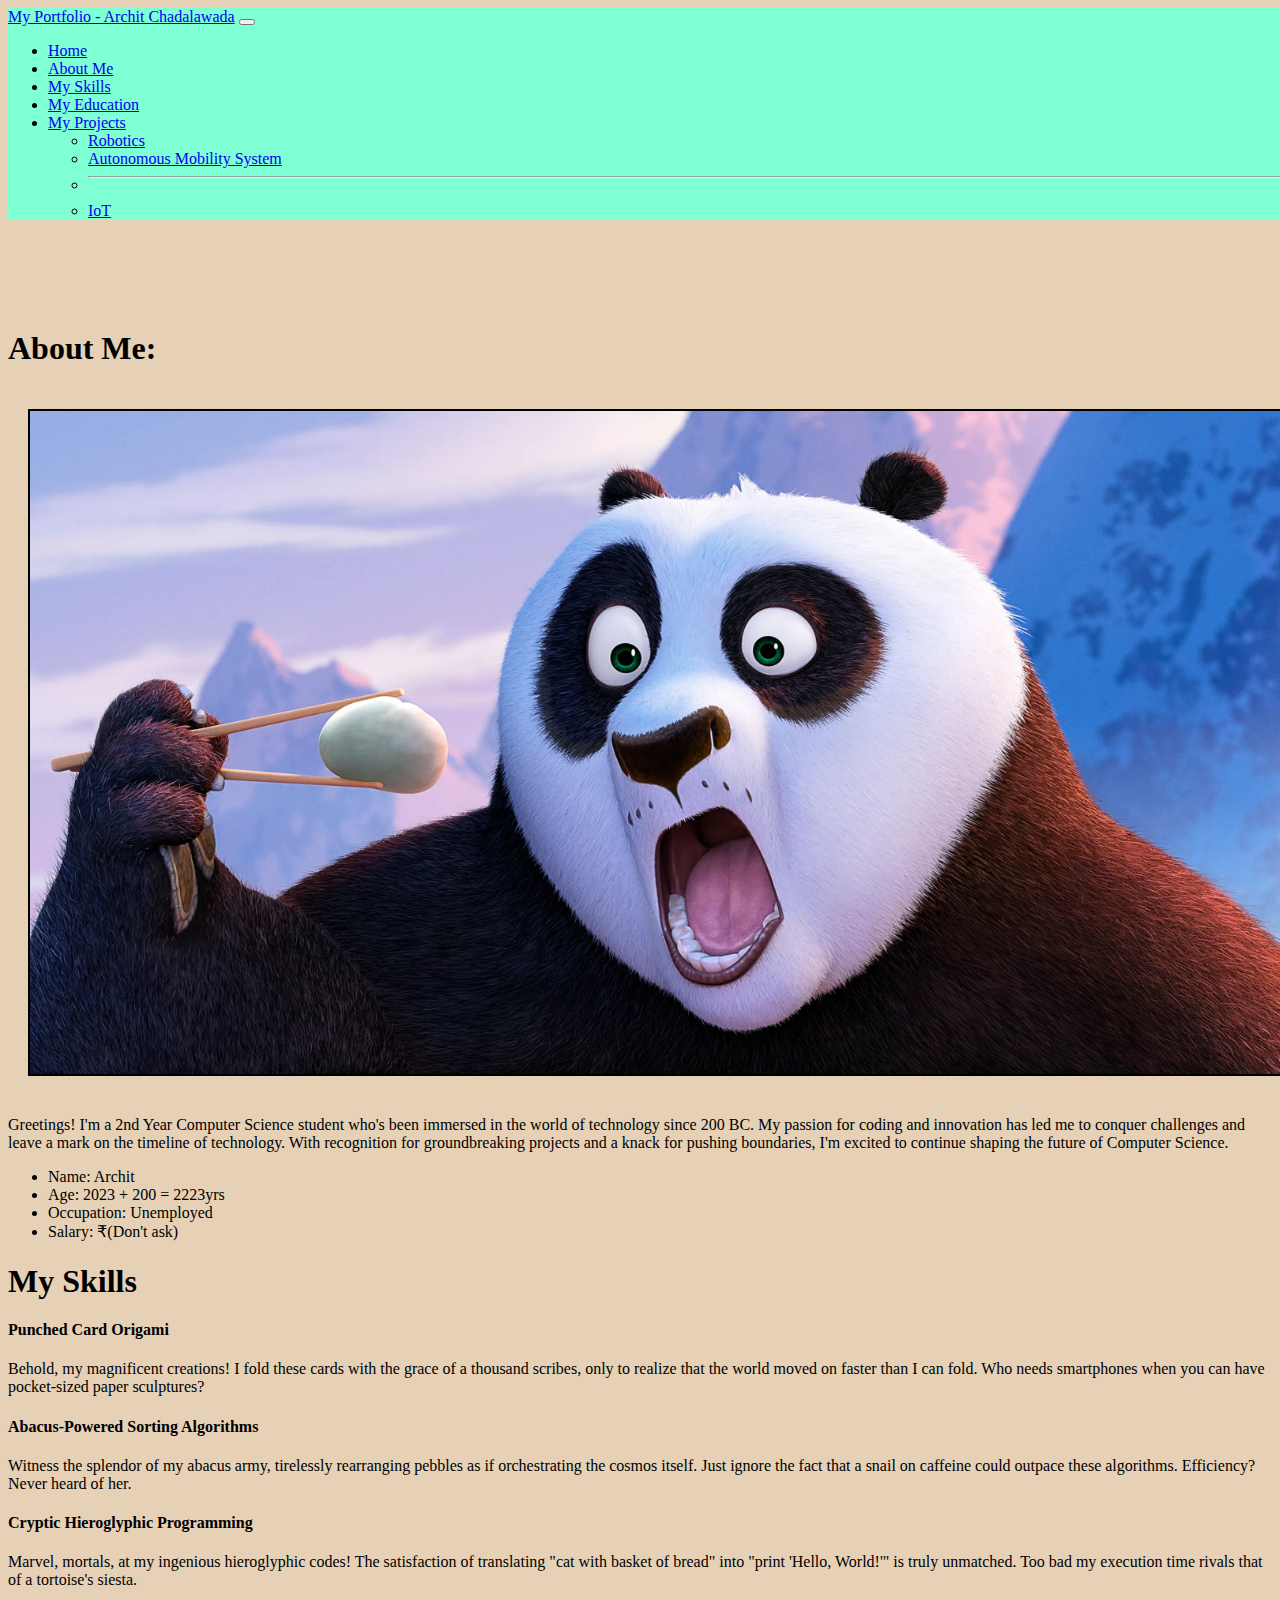
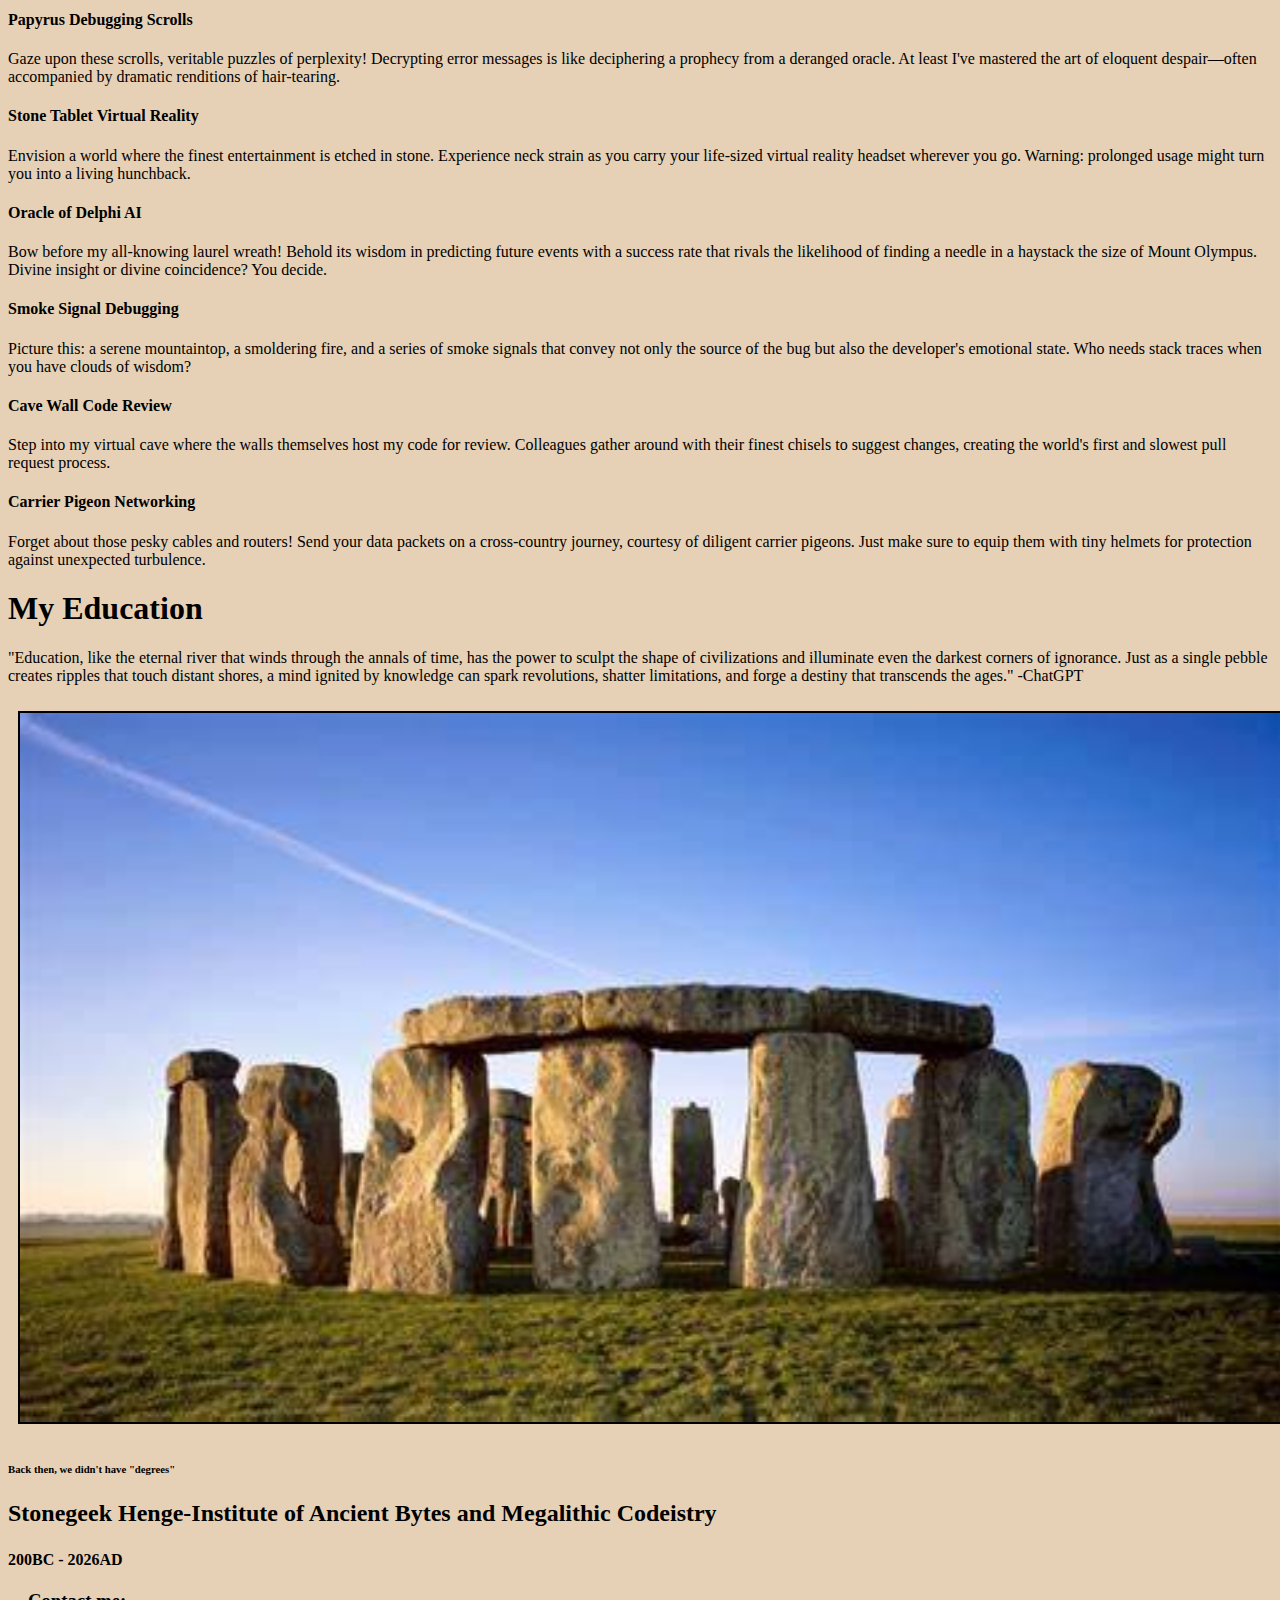
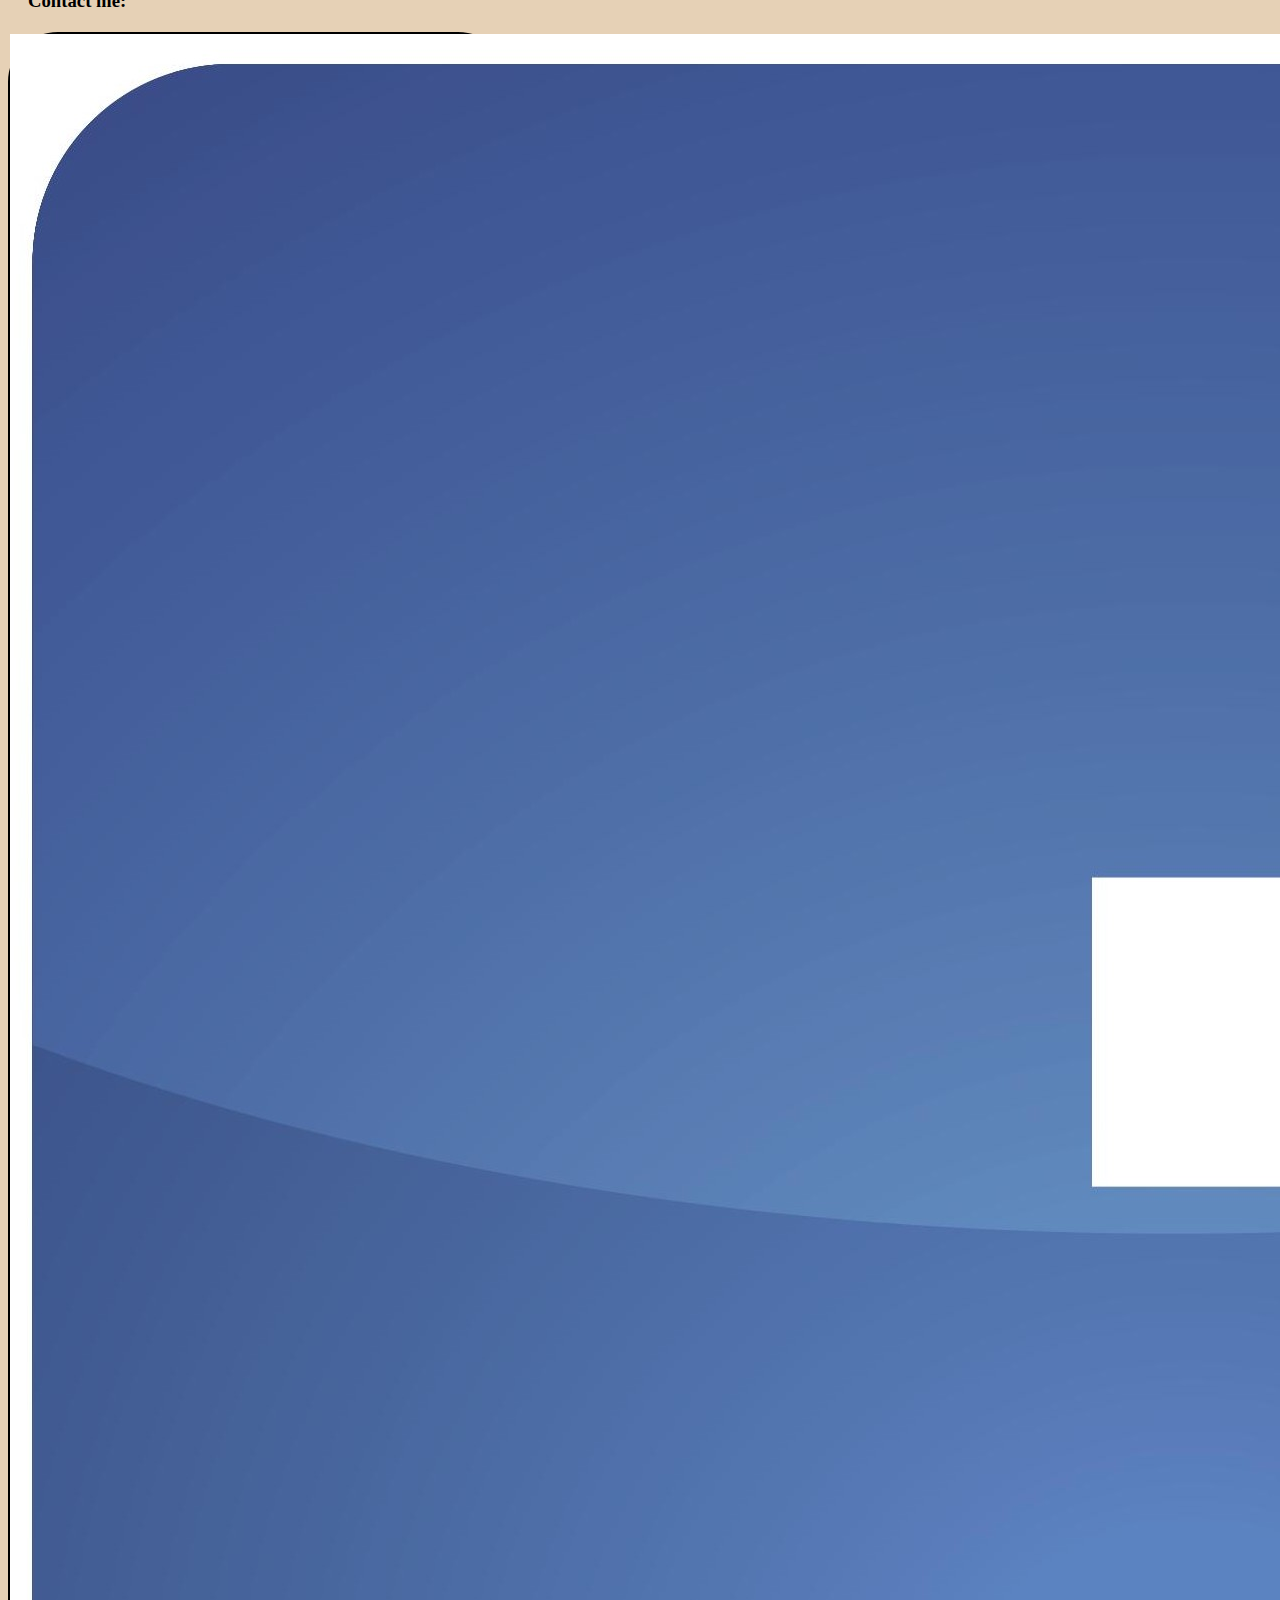
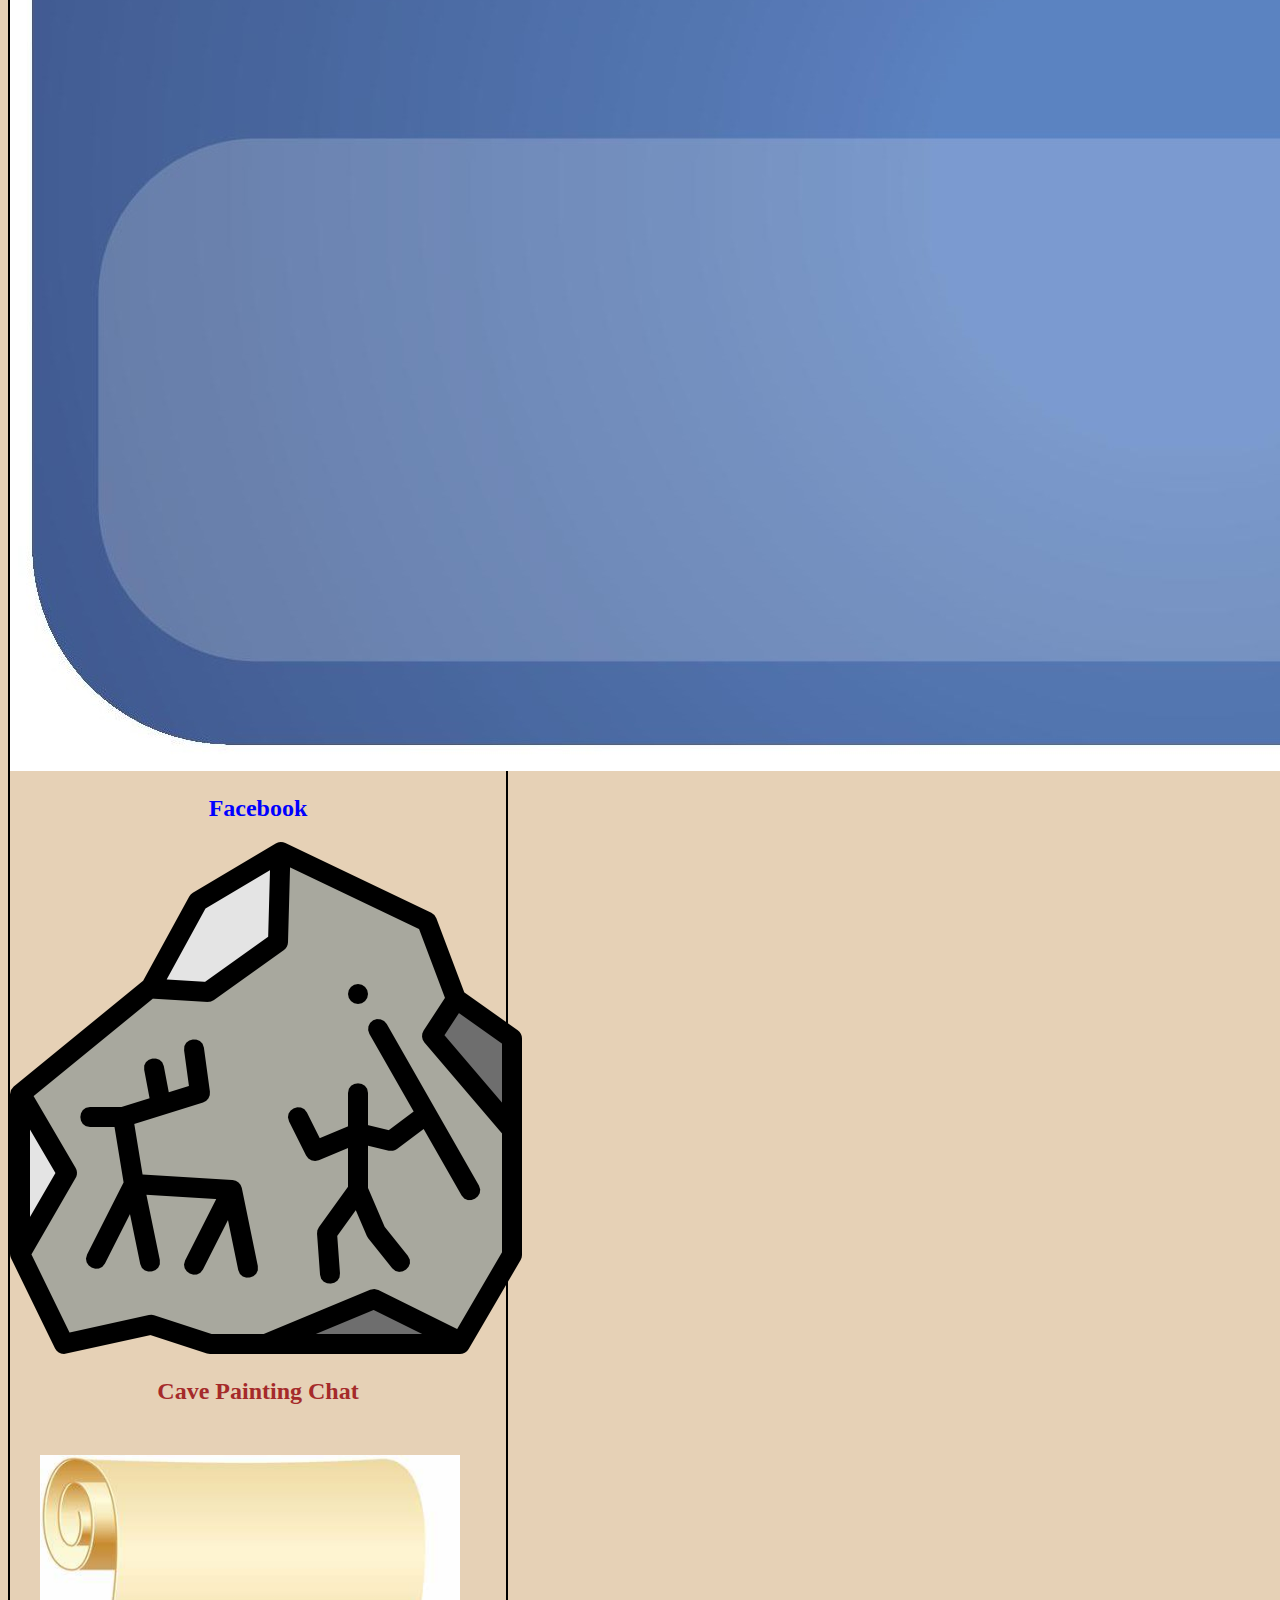
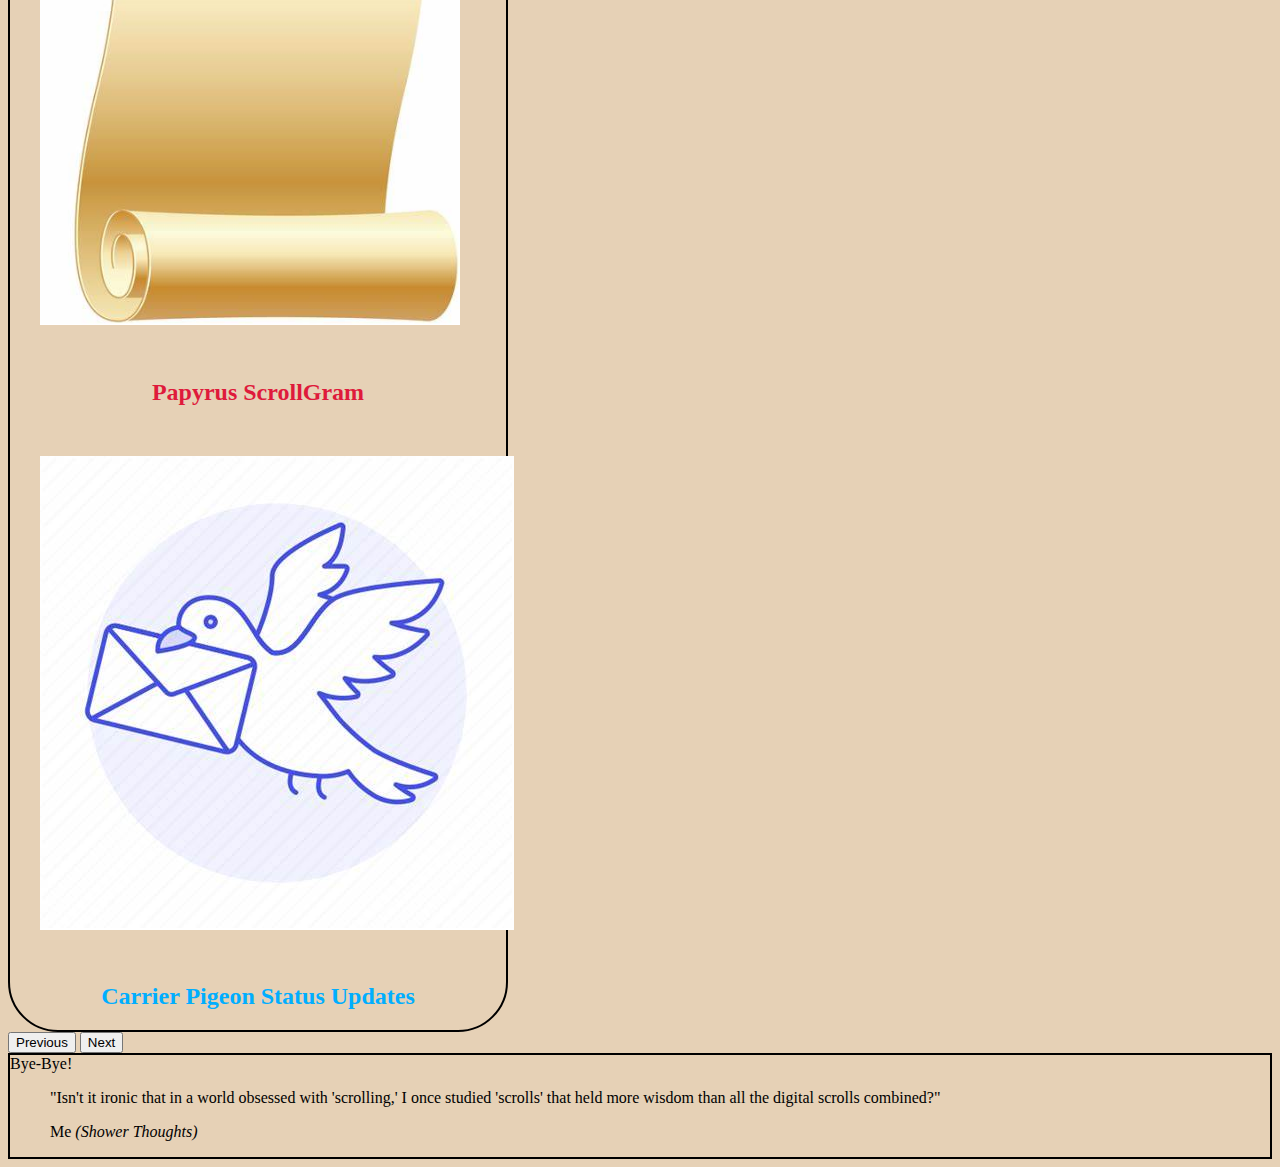
<file: index.html>
<!DOCTYPE html>
<html lang="en">
<head>
    <meta charset="UTF-8">
    <meta name="viewport" content="width=device-width, initial-scale=1.0">
    <title>Archit's Portfolio</title>
    <link rel="stylesheet" href="style.css">
    <link href="https://cdn.jsdelivr.net/npm/bootstrap@5.3.1/dist/css/bootstrap.min.css" rel="stylesheet" integrity="sha384-4bw+/aepP/YC94hEpVNVgiZdgIC5+VKNBQNGCHeKRQN+PtmoHDEXuppvnDJzQIu9" crossorigin="anonymous">
    <script src="https://cdn.jsdelivr.net/npm/bootstrap@5.3.1/dist/js/bootstrap.bundle.min.js" integrity="sha384-HwwvtgBNo3bZJJLYd8oVXjrBZt8cqVSpeBNS5n7C8IVInixGAoxmnlMuBnhbgrkm" crossorigin="anonymous"></script>
</head>
<body style="background-color: rgb(230, 209, 182);">

    <!--* This is Top Nav-Bar-->
    <nav class="navbar navbar-expand-lg bg-body-tertiary" id="navbar">
        <div class="container-fluid" style="background-color: aquamarine;">
          <a class="navbar-brand" href="#">My Portfolio - Archit Chadalawada</a>
          <button class="navbar-toggler" type="button" data-bs-toggle="collapse" data-bs-target="#navbarScroll" aria-controls="navbarScroll" aria-expanded="false" aria-label="Toggle navigation">
            <span class="navbar-toggler-icon"></span>
          </button>
          <div class="collapse navbar-collapse" id="navbarScroll">
            <ul class="navbar-nav me-auto my-2 my-lg-0 navbar-nav-scroll" style="--bs-scroll-height: 100px;">
              <li class="nav-item">
                <a class="nav-link active" aria-current="page" href="#home">Home</a>
              </li>
              <li class="nav-item">
                <a class="nav-link" href="#about">About Me</a>
              </li>
              <li class="nav-item">
                <a class="nav-link" href="#skills">My Skills</a>
              </li>
              <li class="nav-item">
                <a class="nav-link" href="#education">My Education</a>
              </li>
              <!--TODO: Make Project Website + In HTML-->
              <li class="nav-item dropdown">
                <a class="nav-link dropdown-toggle" href="#" role="button" data-bs-toggle="dropdown" aria-expanded="false">
                  My Projects
                </a>
                <ul class="dropdown-menu">
                  <li><a class="dropdown-item" href="#">Robotics</a></li>
                  <li><a class="dropdown-item" href="#">Autonomous Mobility System</a></li>
                  <li><hr class="dropdown-divider"></li>
                  <li><a class="dropdown-item" href="#">IoT</a></li>
                </ul>
              </li>
            </ul>
          </div>
        </div>
      </nav>

      <!--* Starting image-->
      <section class="bgimage text-center" id="home" style="padding:100px">
        <div class="container-fluid">
            <div class="row">
                <div class="col-lg-12 col-md-12 col-sm-12 col-xs-12 herotext">
                    <h2> Hi There! I'm Archit.</h2>
                    <p class="hero_desc"> I'm an Undergraduate CS Student at Bengaluru.</p>
                </div>
            </div>
        </div>
      </section>

    <!--* Img + Description-->
      <section id="about">
        <div class="container mt-4 pt-4">

            <h1 class="text-center">About Me:</h1>
            

            <img src="/Images/Kung fu Panda.webp" class="imageaboutpage" alt="My Picture" style="width: 100%; margin: 20px; padding: auto; border: 2px solid black;">
            
            <div class="col-lg-8">
                <p>Greetings! I'm a 2nd Year Computer Science student who's been immersed in the world of technology since 200 BC. My passion for coding and innovation has led me to conquer challenges and leave a mark on the timeline of technology. With recognition for groundbreaking projects and a knack for pushing boundaries, I'm excited to continue shaping the future of Computer Science.</p>
                <div class="row mt-3">
                    <ul>
                        <li>Name: Archit</li>
                        <li>Age: 2023 + 200 = 2223yrs</li>
                        <li>Occupation: Unemployed</li>
                        <li>Salary: ₹(Don't ask)</li>
                    </ul>
                </div>
            </div>
        </div>
      </section>


    <!-- *My skills:-->
    <section id="skills">
        <div class="container">
            <h1 class="text-center">My Skills</h1>
            <div class="row">

                <div class="col-lg-4 mt-4">
                    <div class="card servicesText">
                        <div class="card-body">
                            <i class="fas servicesIcon fa-clock"></i>
                            <h4 class="card-title mt-3">Punched Card Origami</h4>
                            <p class="card-text mt-3">Behold, my magnificent creations! I fold these cards with the grace of a thousand scribes, only to realize that the world moved on faster than I can fold. Who needs smartphones when you can have pocket-sized paper sculptures?</p>
                        </div>
                    </div>
                </div>

                <div class="col-lg-4 mt-4">
                    <div class="card servicesText">
                        <div class="card-body">
                            <i class="fas servicesIcon fa-clock"></i>
                            <h4 class="card-title mt-3">Abacus-Powered Sorting Algorithms</h4>
                            <p class="card-text mt-3"> Witness the splendor of my abacus army, tirelessly rearranging pebbles as if orchestrating the cosmos itself. Just ignore the fact that a snail on caffeine could outpace these algorithms. Efficiency? Never heard of her.</p>
                        </div>
                    </div>
                </div>

                <div class="col-lg-4 mt-4">
                    <div class="card servicesText">
                        <div class="card-body">
                            <i class="fas servicesIcon fa-clock"></i>
                            <h4 class="card-title mt-3">Cryptic Hieroglyphic Programming</h4>
                            <p class="card-text mt-3"> Marvel, mortals, at my ingenious hieroglyphic codes! The satisfaction of translating "cat with basket of bread" into "print 'Hello, World!'" is truly unmatched. Too bad my execution time rivals that of a tortoise's siesta.</p>
                        </div>
                    </div>
                </div>
            </div>

            <div class="row">

                <div class="col-lg-4 mt-4">
                    <div class="card servicesText">
                        <div class="card-body">
                            <i class="fas servicesIcon fa-clock"></i>
                            <h4 class="card-title mt-3">Papyrus Debugging Scrolls</h4>
                            <p class="card-text mt-3">Gaze upon these scrolls, veritable puzzles of perplexity! Decrypting error messages is like deciphering a prophecy from a deranged oracle. At least I've mastered the art of eloquent despair—often accompanied by dramatic renditions of hair-tearing.</p>
                        </div>
                    </div>
                </div>

                <div class="col-lg-4 mt-4">
                    <div class="card servicesText">
                        <div class="card-body">
                            <i class="fas servicesIcon fa-clock"></i>
                            <h4 class="card-title mt-3">Stone Tablet Virtual Reality</h4>
                            <p class="card-text mt-3">Envision a world where the finest entertainment is etched in stone. Experience neck strain as you carry your life-sized virtual reality headset wherever you go. Warning: prolonged usage might turn you into a living hunchback.</p>
                        </div>
                    </div>
                </div>

                <div class="col-lg-4 mt-4">
                    <div class="card servicesText">
                        <div class="card-body">
                            <i class="fas servicesIcon fa-clock"></i>
                            <h4 class="card-title mt-3">Oracle of Delphi AI</h4>
                            <p class="card-text mt-3">Bow before my all-knowing laurel wreath! Behold its wisdom in predicting future events with a success rate that rivals the likelihood of finding a needle in a haystack the size of Mount Olympus. Divine insight or divine coincidence? You decide.</p>
                        </div>
                    </div>
                </div>
            </div>

            <div class="row">

                <div class="col-lg-4 mt-4">
                    <div class="card servicesText">
                        <div class="card-body">
                            <i class="fas servicesIcon fa-clock"></i>
                            <h4 class="card-title mt-3">Smoke Signal Debugging</h4>
                            <p class="card-text mt-3">Picture this: a serene mountaintop, a smoldering fire, and a series of smoke signals that convey not only the source of the bug but also the developer's emotional state. Who needs stack traces when you have clouds of wisdom?<p>
                        </div>
                    </div>
                </div>

                <div class="col-lg-4 mt-4">
                    <div class="card servicesText">
                        <div class="card-body">
                            <i class="fas servicesIcon fa-clock"></i>
                            <h4 class="card-title mt-3">Cave Wall Code Review</h4>
                            <p class="card-text mt-3">Step into my virtual cave where the walls themselves host my code for review. Colleagues gather around with their finest chisels to suggest changes, creating the world's first and slowest pull request process.</p>
                        </div>
                    </div>
                </div>

                <div class="col-lg-4 mt-4">
                    <div class="card servicesText">
                        <div class="card-body">
                            <i class="fas servicesIcon fa-clock"></i>
                            <h4 class="card-title mt-3">Carrier Pigeon Networking</h4>
                            <p class="card-text mt-3"> Forget about those pesky cables and routers! Send your data packets on a cross-country journey, courtesy of diligent carrier pigeons. Just make sure to equip them with tiny helmets for protection against unexpected turbulence.</p>
                        </div>
                    </div>
                </div>
            </div>
        </div>
    </section>

    <!--*My Education-->
    <section class="education" id="education">
        <div class="container" style="margin-top:20px;">

            <h1 class="text-center">
                <i class="fas fa-graduation-cap"></i> 
                My <span> Education</span>
            </h1>

            <p class="quote"> "Education, like the eternal river that winds through the annals of time, has the power to sculpt the shape of civilizations and illuminate even the darkest corners of ignorance. Just as a single pebble creates ripples that touch distant shores, a mind ignited by knowledge can spark revolutions, shatter limitations, and forge a destiny that transcends the ages."         -ChatGPT</p>

            <div class="box-container">

                <div class="box">

                    <div class="image">
                        <img draggable="false" src="/Images/henge.jpg" style="width:100%; border: 2px solid black; margin: 10px">
                    </div>

                    <div class="content">
                        <h6>Back then, we didn't have "degrees"</h6>
                        <h2> Stonegeek Henge-Institute of Ancient Bytes and Megalithic Codeistry</p>
                        <h4>200BC - 2026AD</h4>
                    </div>
                </div>
            </div>
        </div>
    </section>

    <!--*Contact me-->
    <!--TODO Link Parody Sites:-->
    <h3 style="margin:20px;">Contact me:</h1>
    <div id="carouselExample" class="carousel slide container" style="width:500px;">
        <div class="carousel-inner" style="border: 2px solid black; border-radius: 50px;">
          <div class="carousel-item active">
            <a href="facebook.html">
            <img src="/Images/fb.jpg" class="d-block w-100" alt="...">
            </a>
            <h2 style="text-align: center; color: blue">Facebook</h2>
          </div>
          <div class="carousel-item">
            <a href="cave_painting_chat.html">
            <img src="/Images/cave.png" class="d-block w-100" alt="...">
            </a>
            <h2 style="text-align: center; color: brown;">Cave Painting Chat</h2>
          </div>
          <div class="carousel-item">
            <a href="papyrus_scrollgram.html">
            <img src="/Images/papy.jpg" class="d-block w-100" alt="..." style="padding:30px; height: 470px">
            </a>
            <h2 style="text-align: center; color: rgb(223, 26, 59)">Papyrus ScrollGram</h2>
          </div>
          <div class="carousel-item">
            <a href="carrier_pigeon.html">
            <img src="/Images/pigi.jpg" class="d-block w-100" alt="..." style="padding:30px;">
            </a>
            <h2 style="text-align: center; color: rgb(0, 174, 255)">Carrier Pigeon Status Updates</h2>
          </div>
        </div>
        
        <button class="carousel-control-prev" type="button" data-bs-target="#carouselExample" data-bs-slide="prev">
          <span class="carousel-control-prev-icon" aria-hidden="true"></span>
          <span class="visually-hidden">Previous</span>
        </button>
        <button class="carousel-control-next" type="button" data-bs-target="#carouselExample" data-bs-slide="next">
          <span class="carousel-control-next-icon" aria-hidden="true"></span>
          <span class="visually-hidden">Next</span>
        </button>
    </div>
    
    
    
      <!--* Footer-->
    <div class="card" style="border: 2px solid black;">
        <div class="card-header">
          Bye-Bye!
        </div>
        <div class="card-body">
          <blockquote class="blockquote mb-0">
            <p>
                "Isn't it ironic that in a world obsessed with 'scrolling,' I once studied 'scrolls' that held more wisdom than all the digital scrolls combined?"</p>
            <footer class="blockquote-footer">Me <cite title="Source Title">(Shower Thoughts)</cite></footer>
          </blockquote>
        </div>
      </div>

</body>
</html>
</file>
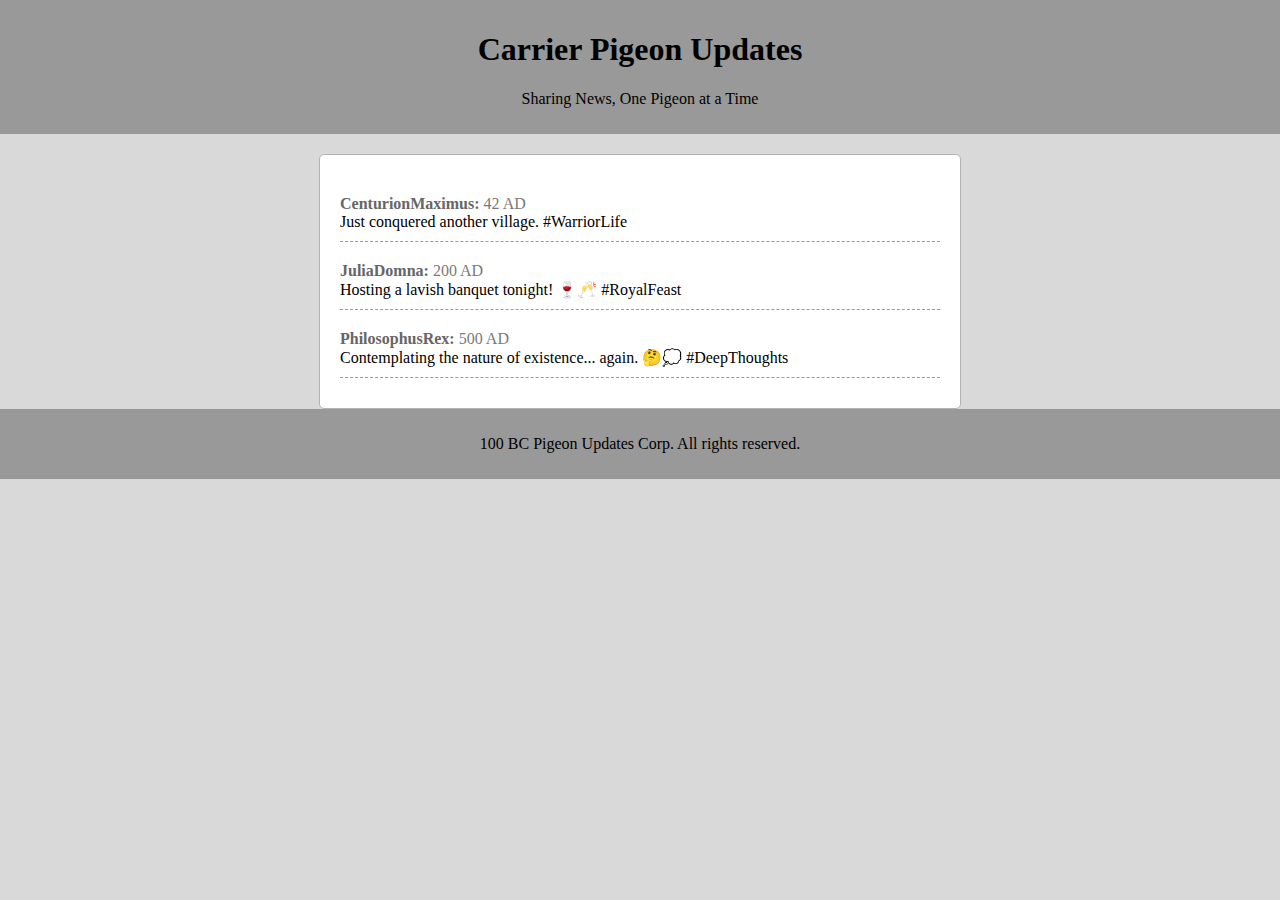
<file: carrier_pigeon.html>
<!DOCTYPE html>
<html lang="en">
<head>
  <meta charset="UTF-8">
  <meta name="viewport" content="width=device-width, initial-scale=1.0">
  <title>Carrier Pigeon Updates</title>
</head>
<body>
  <div class="header">
    <h1>Carrier Pigeon Updates</h1>
    <p>Sharing News, One Pigeon at a Time</p>
  </div>
  <div class="container">
    <div class="update">
      <span class="user">CenturionMaximus:</span> <span class="timestamp">42 AD</span><br>
      Just conquered another village. #WarriorLife
    </div>
    <div class="update">
      <span class="user">JuliaDomna:</span> <span class="timestamp">200 AD</span><br>
      Hosting a lavish banquet tonight! 🍷🥂 #RoyalFeast
    </div>
    <div class="update">
      <span class="user">PhilosophusRex:</span> <span class="timestamp">500 AD</span><br>
      Contemplating the nature of existence... again. 🤔💭 #DeepThoughts
    </div>
  </div>
  <div class="footer">
    <p>100 BC Pigeon Updates Corp. All rights reserved.</p>
  </div>
  <style>
    body {
      font-family: 'Times New Roman', serif;
      background-color: #d9d9d9;
      margin: 0;
      padding: 0;
    }
    .header {
      background-color: #999999;
      padding: 10px;
      text-align: center;
    }
    .container {
      max-width: 600px;
      margin: 0 auto;
      padding: 20px;
      background-color: white;
      border: 1px solid #b3b3b3;
      border-radius: 5px;
      margin-top: 20px;
    }
    .update {
      border-bottom: 1px dashed #999999;
      padding: 10px 0;
      margin: 10px 0;
    }
    .user {
      font-weight: bold;
      color: #666666;
    }
    .timestamp {
      color: #7a7a7a;
    }
    .footer {
      background-color: #999999;
      padding: 10px;
      text-align: center;
    }
  </style>
</body>
</html>
</file>
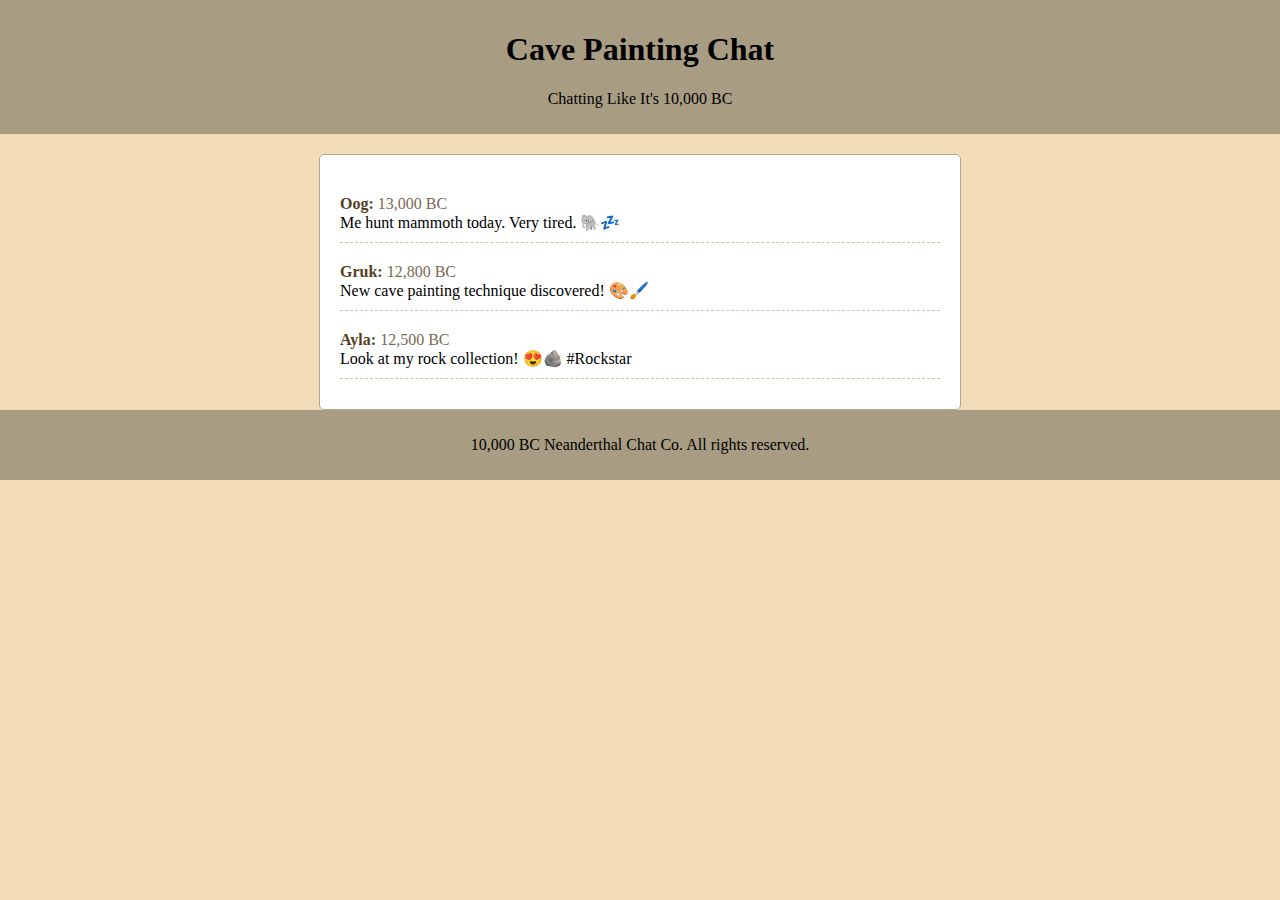
<file: cave_painting_chat.html>
<!DOCTYPE html>
<html lang="en">
<head>
  <meta charset="UTF-8">
  <meta name="viewport" content="width=device-width, initial-scale=1.0">
  <title>Cave Painting Chat</title>
</head>
<body>
  <div class="header">
    <h1>Cave Painting Chat</h1>
    <p>Chatting Like It's 10,000 BC</p>
  </div>
  <div class="container">
    <div class="message">
      <span class="user">Oog:</span> <span class="timestamp">13,000 BC</span><br>
      Me hunt mammoth today. Very tired. 🐘💤
    </div>
    <div class="message">
      <span class="user">Gruk:</span> <span class="timestamp">12,800 BC</span><br>
      New cave painting technique discovered! 🎨🖌️
    </div>
    <div class="message">
      <span class="user">Ayla:</span> <span class="timestamp">12,500 BC</span><br>
      Look at my rock collection! 😍🪨 #Rockstar
    </div>
  </div>
  <div class="footer">
    <p>10,000 BC Neanderthal Chat Co. All rights reserved.</p>
  </div>


  <style>
    body {
      font-family: 'Comic Sans MS', cursive;
      background-color: #f2dcb7;
      margin: 0;
      padding: 0;
    }
    .header {
      background-color: #a89d83;
      padding: 10px;
      text-align: center;
    }
    .container {
      max-width: 600px;
      margin: 0 auto;
      padding: 20px;
      background-color: white;
      border: 1px solid #b5a895;
      border-radius: 5px;
      margin-top: 20px;
    }
    .message {
      border-bottom: 1px dashed #d1c3a1;
      padding: 10px 0;
      margin: 10px 0;
    }
    .user {
      font-weight: bold;
      color: #573e1e;
    }
    .timestamp {
      color: #7a6a54;
    }
    .footer {
      background-color: #a89d83;
      padding: 10px;
      text-align: center;
    }
  </style>


</body>
</html>
</file>
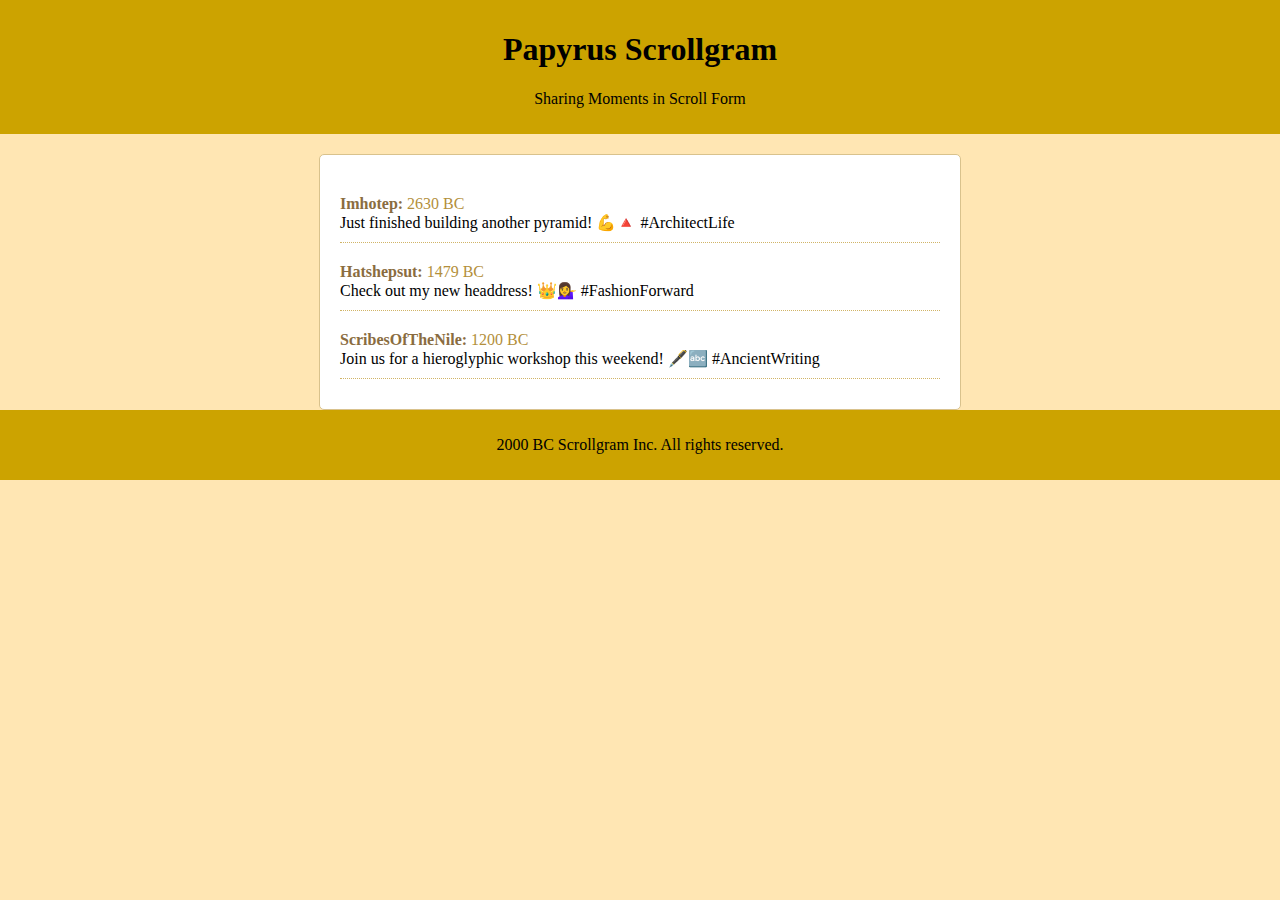
<file: papyrus_scrollgram.html>
<!DOCTYPE html>
<html lang="en">
<head>
  <meta charset="UTF-8">
  <meta name="viewport" content="width=device-width, initial-scale=1.0">
  <title>Papyrus Scrollgram</title>
</head>

<body>
  <div class="header">
    <h1>Papyrus Scrollgram</h1>
    <p>Sharing Moments in Scroll Form</p>
  </div>
  <div class="container">
    <div class="post">
      <span class="user">Imhotep:</span> <span class="timestamp">2630 BC</span><br>
      Just finished building another pyramid! 💪🔺 #ArchitectLife
    </div>
    <div class="post">
      <span class="user">Hatshepsut:</span> <span class="timestamp">1479 BC</span><br>
      Check out my new headdress! 👑💁‍♀️ #FashionForward
    </div>
    <div class="post">
      <span class="user">ScribesOfTheNile:</span> <span class="timestamp">1200 BC</span><br>
      Join us for a hieroglyphic workshop this weekend! 🖋️🔤 #AncientWriting
    </div>
  </div>
  <div class="footer">
    <p>2000 BC Scrollgram Inc. All rights reserved.</p>
  </div>

  <style>
    body {
      font-family: 'Garamond', serif;
      background-color: #ffe6b3;
      margin: 0;
      padding: 0;
    }
    .header {
      background-color: #cca300;
      padding: 10px;
      text-align: center;
    }
    .container {
      max-width: 600px;
      margin: 0 auto;
      padding: 20px;
      background-color: white;
      border: 1px solid #d9c28c;
      border-radius: 5px;
      margin-top: 20px;
    }
    .post {
      border-bottom: 1px dotted #d1b466;
      padding: 10px 0;
      margin: 10px 0;
    }
    .user {
      font-weight: bold;
      color: #8a6c40;
    }
    .timestamp {
      color: #b38f3b;
    }
    .footer {
      background-color: #cca300;
      padding: 10px;
      text-align: center;
    }
  </style>
</body>
</html>
</file>
<file: style.css>
#navbar{
    z-index:2;
    width: 100%;
    position:fixed;
}
</file>
